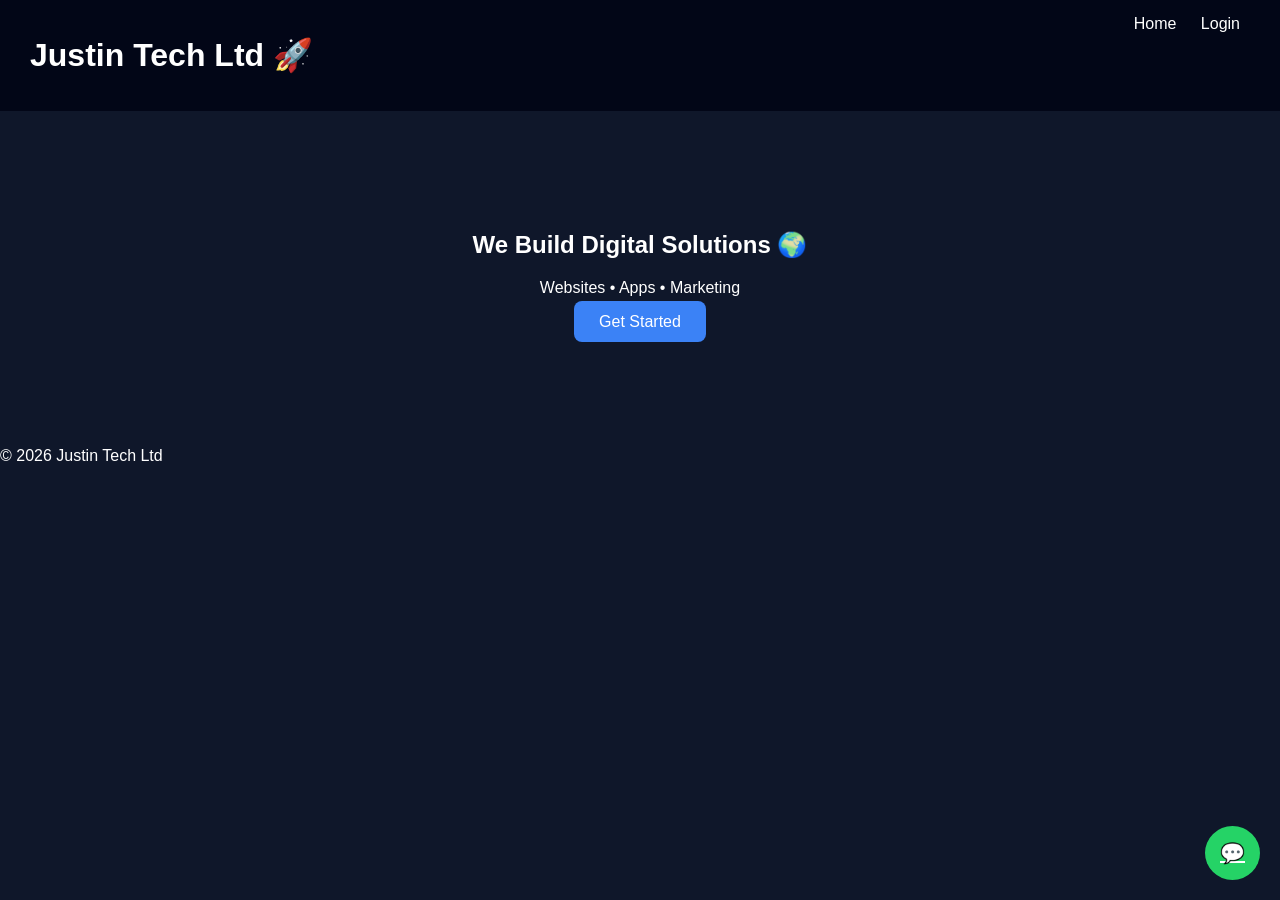
<file: index.html>
<!DOCTYPE html>
<html lang="en">
<head>
<meta charset="UTF-8">
<meta name="viewport" content="width=device-width, initial-scale=1.0">
<title>Justin Tech Ltd</title>
<link rel="stylesheet" href="style.css">
</head>

<body>

<header>
  <h1>Justin Tech Ltd 🚀</h1>
  <nav>
    <a href="index.html">Home</a>
    <a href="login.html">Login</a>
  </nav>
</header>

<section class="hero">
  <h2>We Build Digital Solutions 🌍</h2>
  <p>Websites • Apps • Marketing</p>
  <a href="login.html" class="btn">Get Started</a>
</section>

<footer>
  <p>© 2026 Justin Tech Ltd</p>
</footer>

<a href="https://wa.me/250786962149" target="_blank" class="whatsapp">💬</a>

<script src="script.js"></script>
</body>
</html>
</file>
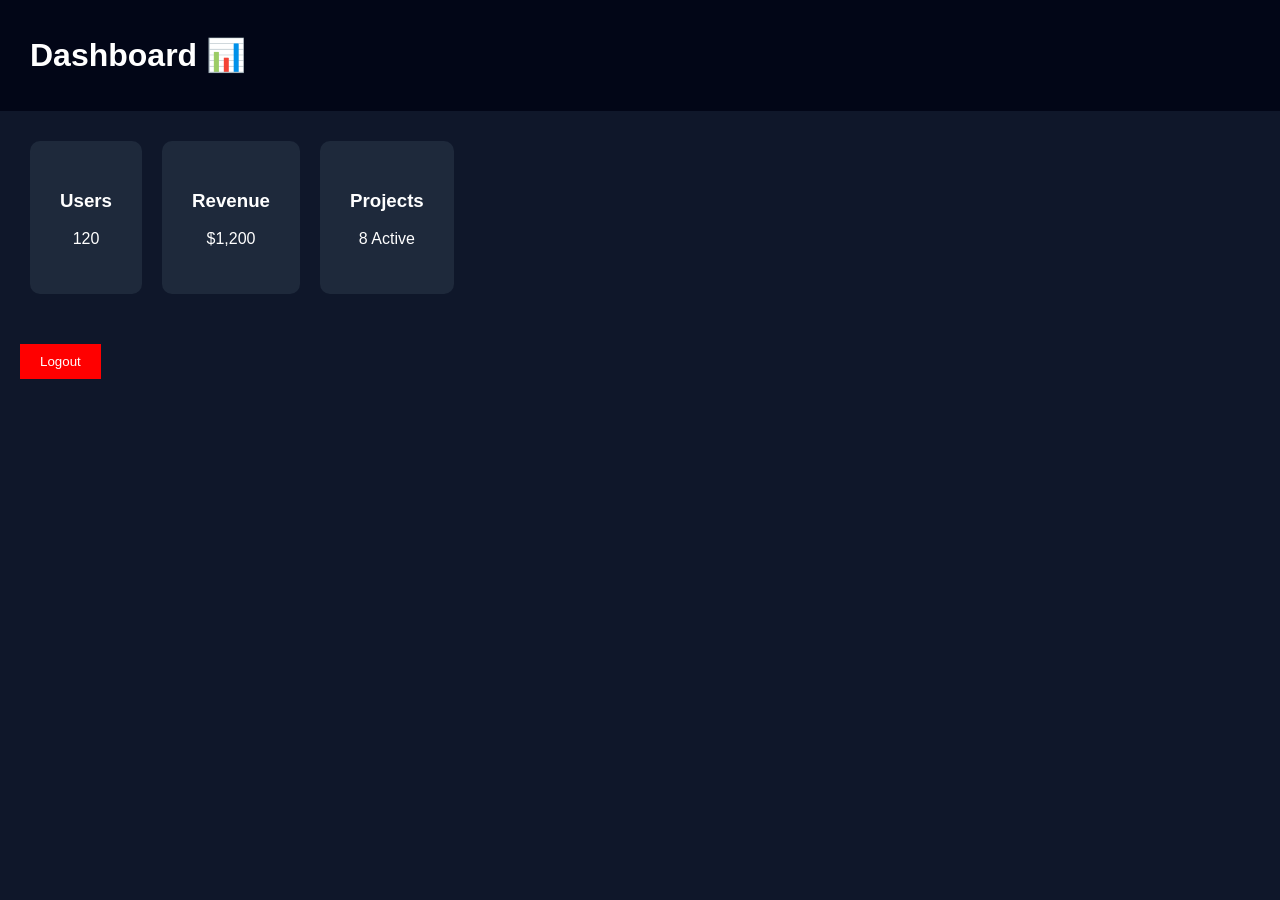
<file: dashboard.html>
<!DOCTYPE html>
<html>
<head>
<title>Dashboard</title>
<link rel="stylesheet" href="style.css">
</head>

<body>

<header>
  <h1>Dashboard 📊</h1>
</header>

<div class="dashboard">
  <div class="card">
    <h3>Users</h3>
    <p>120</p>
  </div>

  <div class="card">
    <h3>Revenue</h3>
    <p>$1,200</p>
  </div>

  <div class="card">
    <h3>Projects</h3>
    <p>8 Active</p>
  </div>
</div>

<button onclick="logout()" class="logout">Logout</button>

<script src="script.js"></script>
</body>
</html>
</file>
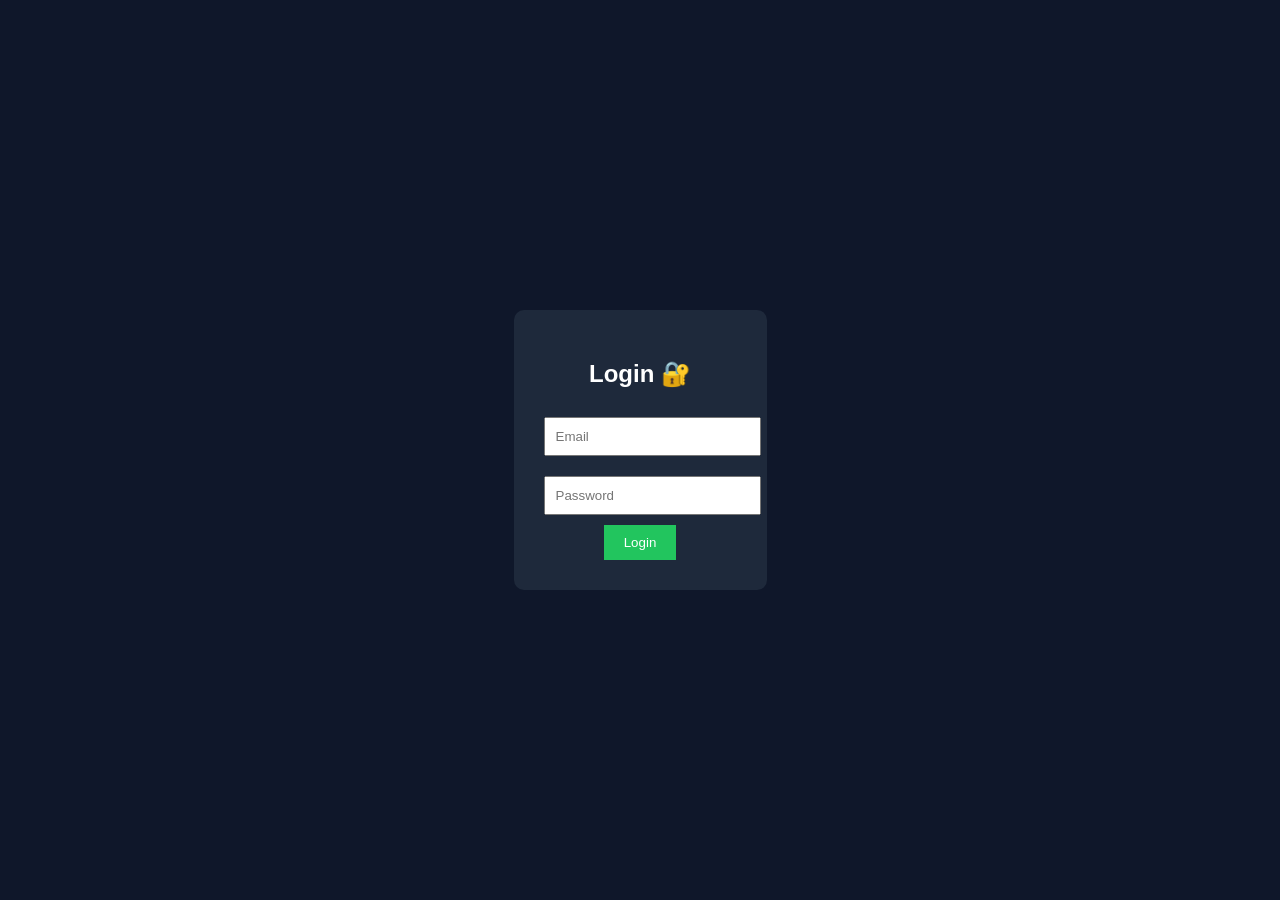
<file: login.html>
<!DOCTYPE html>
<html>
<head>
<title>Login</title>
<link rel="stylesheet" href="style.css">
</head>

<body class="center">

<div class="card">
  <h2>Login 🔐</h2>

  <input type="email" id="email" placeholder="Email"><br>
  <input type="password" id="password" placeholder="Password"><br>

  <button onclick="login()">Login</button>
</div>

<script src="script.js"></script>
</body>
</html>
</file>
<file: style.css>
body {
  margin: 0;
  font-family: Arial;
  background: #0f172a;
  color: white;
}

header {
  display: flex;
  justify-content: space-between;
  padding: 15px 30px;
  background: #020617;
}

nav a {
  margin: 0 10px;
  color: white;
  text-decoration: none;
}

.hero {
  text-align: center;
  padding: 100px 20px;
}

.btn {
  background: #3b82f6;
  padding: 12px 25px;
  color: white;
  text-decoration: none;
  border-radius: 8px;
}

.center {
  display: flex;
  justify-content: center;
  align-items: center;
  height: 100vh;
}

.card {
  background: #1e293b;
  padding: 30px;
  border-radius: 10px;
  text-align: center;
}

input {
  padding: 10px;
  margin: 10px 0;
  width: 100%;
}

button {
  padding: 10px 20px;
  background: #22c55e;
  border: none;
  color: white;
  cursor: pointer;
}

.dashboard {
  display: flex;
  gap: 20px;
  padding: 30px;
}

.logout {
  margin: 20px;
  background: red;
}

.whatsapp {
  position: fixed;
  bottom: 20px;
  right: 20px;
  background: #25D366;
  padding: 15px;
  border-radius: 50%;
  color: white;
  font-size: 20px;
}
</file>
